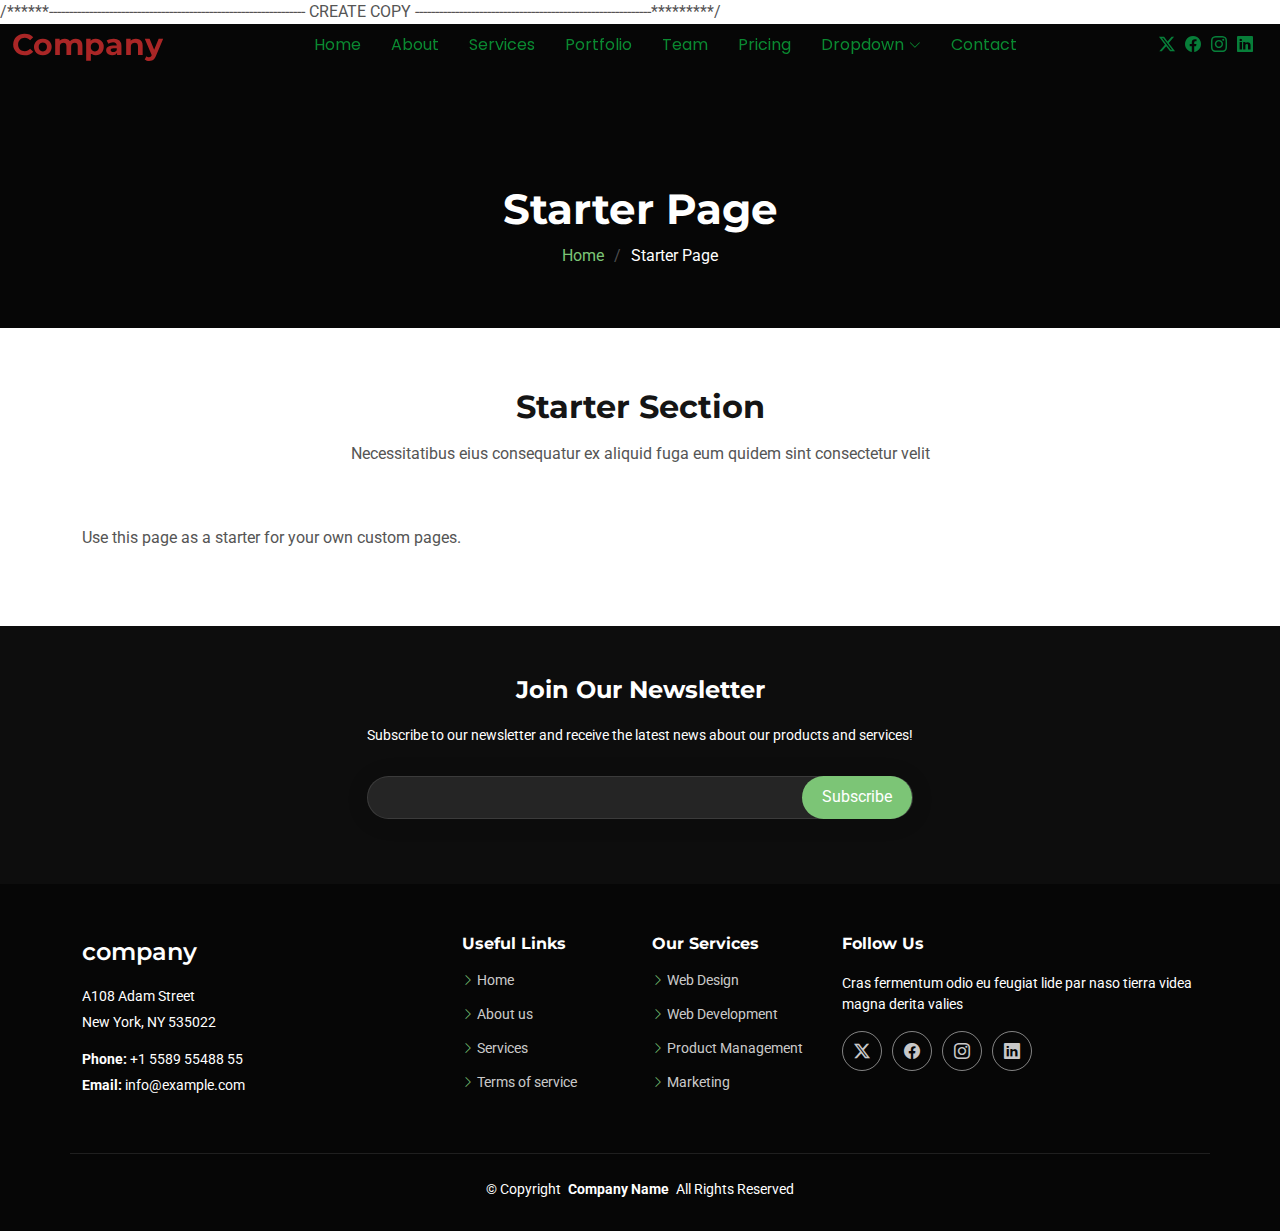
<file: addnewpage.html>
/******----------------------------------------------------------------
CREATE COPY   
-----------------------------------------------------------*********/
<!DOCTYPE html>
<html lang="en">

<head>
  <meta charset="utf-8">
  <meta content="width=device-width, initial-scale=1.0" name="viewport">
  <title>Starter Page</title>
  <meta name="description" content="">
  <meta name="keywords" content="">

  <!-- Favicons -->
  <link href="assets/img/favicon.png" rel="icon">
  <link href="assets/img/apple-touch-icon.png" rel="apple-touch-icon">

  <!-- Fonts -->
  <link href="https://fonts.googleapis.com" rel="preconnect">
  <link href="https://fonts.gstatic.com" rel="preconnect" crossorigin>
  <link href="https://fonts.googleapis.com/css2?family=Roboto:ital,wght@0,100;0,300;0,400;0,500;0,700;0,900;1,100;1,300;1,400;1,500;1,700;1,900&family=Montserrat:ital,wght@0,100;0,200;0,300;0,400;0,500;0,600;0,700;0,800;0,900;1,100;1,200;1,300;1,400;1,500;1,600;1,700;1,800;1,900&family=Poppins:ital,wght@0,100;0,200;0,300;0,400;0,500;0,600;0,700;0,800;0,900;1,100;1,200;1,300;1,400;1,500;1,600;1,700;1,800;1,900&display=swap" rel="stylesheet">

  <!-- Vendor CSS Files -->
  <link href="assets/vendor/bootstrap/css/bootstrap.min.css" rel="stylesheet">
  <link href="assets/vendor/bootstrap-icons/bootstrap-icons.css" rel="stylesheet">
  <link href="assets/vendor/aos/aos.css" rel="stylesheet">
  <link href="assets/vendor/swiper/swiper-bundle.min.css" rel="stylesheet">
  <link href="assets/vendor/glightbox/css/glightbox.min.css" rel="stylesheet">

  <!-- Main CSS File -->
  <link href="assets/css/main.css" rel="stylesheet">

</head>

<body class="starter-page-page">

  <header id="header" class="header d-flex align-items-center fixed-top">
    <div class="container-fluid position-relative d-flex align-items-center justify-content-between">

      <a href="index.html" class="logo d-flex align-items-center me-auto me-xl-0">
        <!-- Uncomment the line below if you also wish to use an image logo -->
        <!-- <img src="assets/img/logo.png" alt=""> -->
        <h1 class="sitename">Company</h1>
      </a>

      <nav id="navmenu" class="navmenu">
        <ul>
          <li><a href="#hero">Home</a></li>
          <li><a href="#about">About</a></li>
          <li><a href="#services">Services</a></li>
          <li><a href="#portfolio">Portfolio</a></li>
          <li><a href="#team">Team</a></li>
          <li><a href="#pricing">Pricing</a></li>
          <li class="dropdown"><a href="#"><span>Dropdown</span> <i class="bi bi-chevron-down toggle-dropdown"></i></a>
            <ul>
              <li><a href="#">Dropdown 1</a></li>
              <li class="dropdown"><a href="#"><span>Deep Dropdown</span> <i class="bi bi-chevron-down toggle-dropdown"></i></a>
                <ul>
                  <li><a href="#">Deep Dropdown 1</a></li>
                  <li><a href="#">Deep Dropdown 2</a></li>
                  <li><a href="#">Deep Dropdown 3</a></li>
                  <li><a href="#">Deep Dropdown 4</a></li>
                  <li><a href="#">Deep Dropdown 5</a></li>
                </ul>
              </li>
              <li><a href="#">Dropdown 2</a></li>
              <li><a href="#">Dropdown 3</a></li>
              <li><a href="#">Dropdown 4</a></li>
            </ul>
          </li>
          <li><a href="#contact">Contact</a></li>
        </ul>
        <i class="mobile-nav-toggle d-xl-none bi bi-list"></i>
      </nav>

      <div class="header-social-links">
        <a href="#" class="twitter"><i class="bi bi-twitter-x"></i></a>
        <a href="#" class="facebook"><i class="bi bi-facebook"></i></a>
        <a href="#" class="instagram"><i class="bi bi-instagram"></i></a>
        <a href="#" class="linkedin"><i class="bi bi-linkedin"></i></a>
      </div>

    </div>
  </header>

  <main class="main">

    <!-- Page Title -->
    <div class="page-title dark-background">
      <div class="container">
        <h1>Starter Page</h1>
        <nav class="breadcrumbs">
          <ol>
            <li><a href="index.html">Home</a></li>
            <li class="current">Starter Page</li>
          </ol>
        </nav>
      </div>
    </div><!-- End Page Title -->

    <!-- Starter Section Section -->
    <section id="starter-section" class="starter-section section">

      <!-- Section Title -->
      <div class="container section-title" data-aos="fade-up">
        <h2>Starter Section</h2>
        <p>Necessitatibus eius consequatur ex aliquid fuga eum quidem sint consectetur velit</p>
      </div><!-- End Section Title -->

      <div class="container" data-aos="fade-up">
        <p>Use this page as a starter for your own custom pages.</p>
      </div>

    </section><!-- /Starter Section Section -->

  </main>

  <footer id="footer" class="footer dark-background">

    <div class="footer-newsletter">
      <div class="container">
        <div class="row justify-content-center text-center">
          <div class="col-lg-6">
            <h4>Join Our Newsletter</h4>
            <p>Subscribe to our newsletter and receive the latest news about our products and services!</p>
            <form action="forms/newsletter.php" method="post" class="php-email-form">
              <div class="newsletter-form"><input type="email" name="email"><input type="submit" value="Subscribe"></div>
              <div class="loading">Loading</div>
              <div class="error-message"></div>
              <div class="sent-message">Your subscription request has been sent. Thank you!</div>
            </form>
          </div>
        </div>
      </div>
    </div>

    <div class="container footer-top">
      <div class="row gy-4">
        <div class="col-lg-4 col-md-6 footer-about">
          <a href="index.html" class="d-flex align-items-center">
            <span class="sitename">company</span>
          </a>
          <div class="footer-contact pt-3">
            <p>A108 Adam Street</p>
            <p>New York, NY 535022</p>
            <p class="mt-3"><strong>Phone:</strong> <span>+1 5589 55488 55</span></p>
            <p><strong>Email:</strong> <span>info@example.com</span></p>
          </div>
        </div>

        <div class="col-lg-2 col-md-3 footer-links">
          <h4>Useful Links</h4>
          <ul>
            <li><i class="bi bi-chevron-right"></i> <a href="#">Home</a></li>
            <li><i class="bi bi-chevron-right"></i> <a href="#">About us</a></li>
            <li><i class="bi bi-chevron-right"></i> <a href="#">Services</a></li>
            <li><i class="bi bi-chevron-right"></i> <a href="#">Terms of service</a></li>
          </ul>
        </div>

        <div class="col-lg-2 col-md-3 footer-links">
          <h4>Our Services</h4>
          <ul>
            <li><i class="bi bi-chevron-right"></i> <a href="#">Web Design</a></li>
            <li><i class="bi bi-chevron-right"></i> <a href="#">Web Development</a></li>
            <li><i class="bi bi-chevron-right"></i> <a href="#">Product Management</a></li>
            <li><i class="bi bi-chevron-right"></i> <a href="#">Marketing</a></li>
          </ul>
        </div>

        <div class="col-lg-4 col-md-12">
          <h4>Follow Us</h4>
          <p>Cras fermentum odio eu feugiat lide par naso tierra videa magna derita valies</p>
          <div class="social-links d-flex">
            <a href=""><i class="bi bi-twitter-x"></i></a>
            <a href=""><i class="bi bi-facebook"></i></a>
            <a href=""><i class="bi bi-instagram"></i></a>
            <a href=""><i class="bi bi-linkedin"></i></a>
          </div>
        </div>

      </div>
    </div>

    <div class="container copyright text-center mt-4">
      <p>© <span>Copyright</span> <strong class="px-1 sitename">Company Name</strong> <span>All Rights Reserved</span></p>
      <div class="credits">
        <!--Designed by <a href="https://mysite.com/">Marly Alexis</a> -->
      </div>
    </div>

  </footer>

  <!-- Scroll Top -->
  <a href="#" id="scroll-top" class="scroll-top d-flex align-items-center justify-content-center"><i class="bi bi-arrow-up-short"></i></a>

  <!-- Preloader -->
  <div id="preloader"></div>

  <!-- Vendor JS Files -->
  <script src="assets/vendor/bootstrap/js/bootstrap.bundle.min.js"></script>
  <script src="assets/vendor/php-email-form/validate.js"></script>
  <script src="assets/vendor/aos/aos.js"></script>
  <script src="assets/vendor/swiper/swiper-bundle.min.js"></script>
  <script src="assets/vendor/glightbox/js/glightbox.min.js"></script>
  <script src="assets/vendor/imagesloaded/imagesloaded.pkgd.min.js"></script>
  <script src="assets/vendor/isotope-layout/isotope.pkgd.min.js"></script>

  <!-- Main JS File -->
  <script src="assets/js/main.js"></script>

</body>

</html>
</file>
<file: assets/css/main.css>
/**
test
*/

/*--------------------------------------------------------------
# Font & Color Variables
# Help: https://bootstrapmade.com/color-system/
--------------------------------------------------------------*/
/* Fonts */
:root {
  --default-font: "Roboto",  system-ui, -apple-system, "Segoe UI", Roboto, "Helvetica Neue", Arial, "Noto Sans", "Liberation Sans", sans-serif, "Apple Color Emoji", "Segoe UI Emoji", "Segoe UI Symbol", "Noto Color Emoji";
  --heading-font: "Montserrat",  sans-serif;
  --nav-font: "Poppins",  sans-serif;
}

/* Global Colors - The following color variables are used throughout the website. Updating them here will change the color scheme of the entire website */
:root { 
  --background-color: #ffffff; /* Background color for the entire website, including individual sections */
  --default-color: #555555; /* Default color used for the majority of the text content across the entire website */
  --heading-color: #151515; /* Color for headings, subheadings and title throughout the website */
  --accent-color: #7cc576; /* Accent color that represents your brand on the website. It's used for buttons, links, and other elements that need to stand out */
  --surface-color: #ffffff; /* The surface color is used as a background of boxed elements within sections, such as cards, icon boxes, or other elements that require a visual separation from the global background. */
  --contrast-color: #ffffff; /* Contrast color for text, ensuring readability against backgrounds of accent, heading, or default colors. */
}

/* Nav Menu Colors - The following color variables are used specifically for the navigation menu. They are separate from the global colors to allow for more customization options */
:root {
  --nav-color: rgba(13, 223, 76, 0.605);  /* The default color of the main navmenu links */
  --nav-hover-color: #7cc576; /* Applied to main navmenu links when they are hovered over or active */
  --nav-mobile-background-color: #ffffff; /* Used as the background color for mobile navigation menu */
  --nav-dropdown-background-color: #ffffff; /* Used as the background color for dropdown items that appear when hovering over primary navigation items */
  --nav-dropdown-color: #555555; /* Used for navigation links of the dropdown items in the navigation menu. */
  --nav-dropdown-hover-color: #7cc576; /* Similar to --nav-hover-color, this color is applied to dropdown navigation links when they are hovered over. */
}

/* Color Presets - These classes override global colors when applied to any section or element, providing reuse of the sam color scheme. */

.light-background {
  --background-color: #f9f9f9;
  --surface-color: #ffffff;
}

.dark-background {
  --background-color: #060606;
  --default-color: #ffffff;
  --heading-color: #ffffff;
  --surface-color: #252525;
  --contrast-color: #ffffff;
}

/* Smooth scroll */
:root {
  scroll-behavior: smooth;
}

/*--------------------------------------------------------------
# General Styling & Shared Classes
--------------------------------------------------------------*/
body {
  color: var(--default-color);
  background-color: var(--background-color);
  font-family: var(--default-font);
}

a {
  color: var(--accent-color);
  text-decoration: none;
  transition: 0.3s;
}

a:hover {
  color: color-mix(in srgb, var(--accent-color), transparent 25%);
  text-decoration: none;
}

h1,
h2,
h3,
h4,
h5,
h6 {
  color: var(--heading-color);
  font-family: var(--heading-font);
}

/* PHP Email Form Messages
------------------------------*/
.php-email-form .error-message {
  display: none;
  background: #df1529;
  color: #ffffff;
  text-align: left;
  padding: 15px;
  margin-bottom: 24px;
  font-weight: 600;
}

.php-email-form .sent-message {
  display: none;
  color: #ffffff;
  background: #059652;
  text-align: center;
  padding: 15px;
  margin-bottom: 24px;
  font-weight: 600;
}

.php-email-form .loading {
  display: none;
  background: var(--surface-color);
  text-align: center;
  padding: 15px;
  margin-bottom: 24px;
}

.php-email-form .loading:before {
  content: "";
  display: inline-block;
  border-radius: 50%;
  width: 24px;
  height: 24px;
  margin: 0 10px -6px 0;
  border: 3px solid var(--accent-color);
  border-top-color: var(--surface-color);
  animation: php-email-form-loading 1s linear infinite;
}

@keyframes php-email-form-loading {
  0% {
    transform: rotate(0deg);
  }

  100% {
    transform: rotate(360deg);
  }
}

/*--------------------------------------------------------------
# Global Header
--------------------------------------------------------------*/
.header {
  --background-color: rgba(0, 0, 0, 0);
  --default-color: #08cf5b;
  --heading-color: #aa2626;
  color: var(--default-color);
  background-color: var(--background-color);
  padding: 15px 0;
  transition: all 0.5s;
  z-index: 997;
}

.header .logo {
  line-height: 1;
}

.header .logo img {
  max-height: 36px;
  margin-right: 8px;
}

.header .logo h1 {
  font-size: 30px;
  margin: 0;
  font-weight: 700;
  color: var(--heading-color);
}

.header .header-social-links {
  padding-right: 15px;
}

.header .header-social-links a {
  color: color-mix(in srgb, var(--default-color), transparent 40%);
  padding-left: 6px;
  display: inline-block;
  transition: 0.3s;
  font-size: 16px;
}

.header .header-social-links a:hover {
  color: var(--accent-color);
}

.header .header-social-links a i {
  line-height: 0px;
}

@media (max-width: 1200px) {
  .header .logo {
    order: 1;
  }

  .header .header-social-links {
    order: 2;
  }

  .header .navmenu {
    order: 3;
  }
}

/* Global Header on Scroll
------------------------------*/
.scrolled .header {
  --background-color: rgba(0, 0, 0, 0.8);
}

/*--------------------------------------------------------------
# Navigation Menu
--------------------------------------------------------------*/
/* Navmenu - Desktop */
@media (min-width: 1200px) {
  .navmenu {
    padding: 0;
  }

  .navmenu ul {
    margin: 0;
    padding: 0;
    display: flex;
    list-style: none;
    align-items: center;
  }

  .navmenu li {
    position: relative;
  }

  .navmenu a,
  .navmenu a:focus {
    color: var(--nav-color);
    padding: 18px 15px;
    font-size: 16px;
    font-family: var(--nav-font);
    font-weight: 400;
    display: flex;
    align-items: center;
    justify-content: space-between;
    white-space: nowrap;
    transition: 0.3s;
  }

  .navmenu a i,
  .navmenu a:focus i {
    font-size: 12px;
    line-height: 0;
    margin-left: 5px;
    transition: 0.3s;
  }

  .navmenu li:last-child a {
    padding-right: 0;
  }

  .navmenu li:hover>a,
  .navmenu .active,
  .navmenu .active:focus {
    color: var(--nav-hover-color);
  }

  .navmenu .dropdown ul {
    margin: 0;
    padding: 10px 0;
    background: var(--nav-dropdown-background-color);
    display: block;
    position: absolute;
    visibility: hidden;
    left: 14px;
    top: 130%;
    opacity: 0;
    transition: 0.3s;
    border-radius: 4px;
    z-index: 99;
    box-shadow: 0px 0px 30px rgba(0, 0, 0, 0.1);
  }

  .navmenu .dropdown ul li {
    min-width: 200px;
  }

  .navmenu .dropdown ul a {
    padding: 10px 20px;
    font-size: 15px;
    text-transform: none;
    color: var(--nav-dropdown-color);
  }

  .navmenu .dropdown ul a i {
    font-size: 12px;
  }

  .navmenu .dropdown ul a:hover,
  .navmenu .dropdown ul .active:hover,
  .navmenu .dropdown ul li:hover>a {
    color: var(--nav-dropdown-hover-color);
  }

  .navmenu .dropdown:hover>ul {
    opacity: 1;
    top: 100%;
    visibility: visible;
  }

  .navmenu .dropdown .dropdown ul {
    top: 0;
    left: -90%;
    visibility: hidden;
  }

  .navmenu .dropdown .dropdown:hover>ul {
    opacity: 1;
    top: 0;
    left: -100%;
    visibility: visible;
  }
}

/* Navmenu - Mobile */
@media (max-width: 1199px) {
  .mobile-nav-toggle {
    color: var(--nav-color);
    font-size: 28px;
    line-height: 0;
    margin-right: 10px;
    cursor: pointer;
    transition: color 0.3s;
  }

  .navmenu {
    padding: 0;
    z-index: 9997;
  }

  .navmenu ul {
    display: none;
    position: absolute;
    inset: 60px 20px 20px 20px;
    padding: 10px 0;
    margin: 0;
    border-radius: 6px;
    background-color: var(--nav-mobile-background-color);
    overflow-y: auto;
    transition: 0.3s;
    z-index: 9998;
    box-shadow: 0px 0px 30px rgba(0, 0, 0, 0.1);
  }

  .navmenu a,
  .navmenu a:focus {
    color: var(--nav-dropdown-color);
    padding: 10px 20px;
    font-family: var(--nav-font);
    font-size: 17px;
    font-weight: 500;
    display: flex;
    align-items: center;
    justify-content: space-between;
    white-space: nowrap;
    transition: 0.3s;
  }

  .navmenu a i,
  .navmenu a:focus i {
    font-size: 12px;
    line-height: 0;
    margin-left: 5px;
    width: 30px;
    height: 30px;
    display: flex;
    align-items: center;
    justify-content: center;
    border-radius: 50%;
    transition: 0.3s;
    background-color: color-mix(in srgb, var(--accent-color), transparent 90%);
  }

  .navmenu a i:hover,
  .navmenu a:focus i:hover {
    background-color: var(--accent-color);
    color: var(--contrast-color);
  }

  .navmenu a:hover,
  .navmenu .active,
  .navmenu .active:focus {
    color: var(--nav-dropdown-hover-color);
  }

  .navmenu .active i,
  .navmenu .active:focus i {
    background-color: var(--accent-color);
    color: var(--contrast-color);
    transform: rotate(180deg);
  }

  .navmenu .dropdown ul {
    position: static;
    display: none;
    z-index: 99;
    padding: 10px 0;
    margin: 10px 20px;
    background-color: var(--nav-dropdown-background-color);
    border: 1px solid color-mix(in srgb, var(--default-color), transparent 90%);
    box-shadow: none;
    transition: all 0.5s ease-in-out;
  }

  .navmenu .dropdown ul ul {
    background-color: rgba(33, 37, 41, 0.1);
  }

  .navmenu .dropdown>.dropdown-active {
    display: block;
    background-color: rgba(33, 37, 41, 0.03);
  }

  .mobile-nav-active {
    overflow: hidden;
  }

  .mobile-nav-active .mobile-nav-toggle {
    color: #fff;
    position: absolute;
    font-size: 32px;
    top: 15px;
    right: 15px;
    margin-right: 0;
    z-index: 9999;
  }

  .mobile-nav-active .navmenu {
    position: fixed;
    overflow: hidden;
    inset: 0;
    background: rgba(33, 37, 41, 0.8);
    transition: 0.3s;
  }

  .mobile-nav-active .navmenu>ul {
    display: block;
  }
}

/*--------------------------------------------------------------
# Global Footer
--------------------------------------------------------------*/
.footer {
  color: var(--default-color);
  background-color: var(--background-color);
  font-size: 14px;
  position: relative;
}

.footer .footer-newsletter {
  background-color: color-mix(in srgb, var(--default-color), transparent 97%);
  padding: 50px 0;
}

.footer .footer-newsletter h4 {
  font-size: 24px;
}

.footer .footer-newsletter .newsletter-form {
  margin-top: 30px;
  margin-bottom: 15px;
  padding: 6px 8px;
  position: relative;
  border-radius: 4px;
  background-color: var(--surface-color);
  border: 1px solid color-mix(in srgb, var(--default-color), transparent 90%);
  box-shadow: 0px 2px 25px rgba(0, 0, 0, 0.1);
  display: flex;
  transition: 0.3s;
  border-radius: 50px;
}

.footer .footer-newsletter .newsletter-form:focus-within {
  border-color: var(--accent-color);
}

.footer .footer-newsletter .newsletter-form input[type=email] {
  border: 0;
  padding: 4px;
  width: 100%;
  background-color: var(--surface-color);
  color: var(--default-color);
}

.footer .footer-newsletter .newsletter-form input[type=email]:focus-visible {
  outline: none;
}

.footer .footer-newsletter .newsletter-form input[type=submit] {
  border: 0;
  font-size: 16px;
  padding: 0 20px;
  margin: -7px -8px -7px 0;
  background: var(--accent-color);
  color: var(--contrast-color);
  transition: 0.3s;
  border-radius: 50px;
}

.footer .footer-newsletter .newsletter-form input[type=submit]:hover {
  background: color-mix(in srgb, var(--accent-color), transparent 20%);
}

.footer .footer-top {
  padding-top: 50px;
}

.footer .social-links a {
  display: flex;
  align-items: center;
  justify-content: center;
  width: 40px;
  height: 40px;
  border-radius: 50%;
  border: 1px solid color-mix(in srgb, var(--default-color), transparent 50%);
  font-size: 16px;
  color: color-mix(in srgb, var(--default-color), transparent 20%);
  margin-right: 10px;
  transition: 0.3s;
}

.footer .social-links a:hover {
  color: var(--accent-color);
  border-color: var(--accent-color);
}

.footer h4 {
  font-size: 16px;
  font-weight: bold;
  position: relative;
  padding-bottom: 12px;
}

.footer .footer-links {
  margin-bottom: 30px;
}

.footer .footer-links ul {
  list-style: none;
  padding: 0;
  margin: 0;
}

.footer .footer-links ul i {
  margin-right: 3px;
  font-size: 12px;
  line-height: 0;
  color: var(--accent-color);
}

.footer .footer-links ul li {
  padding: 10px 0;
  display: flex;
  align-items: center;
}

.footer .footer-links ul li:first-child {
  padding-top: 0;
}

.footer .footer-links ul a {
  display: inline-block;
  color: color-mix(in srgb, var(--default-color), transparent 20%);
  line-height: 1;
}

.footer .footer-links ul a:hover {
  color: var(--accent-color);
}

.footer .footer-about a {
  color: var(--heading-color);
  font-size: 24px;
  font-weight: 600;
  font-family: var(--heading-font);
}

.footer .footer-contact p {
  margin-bottom: 5px;
}

.footer .copyright {
  padding: 25px 0;
  border-top: 1px solid color-mix(in srgb, var(--default-color), transparent 90%);
}

.footer .copyright p {
  margin-bottom: 0;
}

.footer .credits {
  margin-top: 6px;
  font-size: 13px;
}

/*--------------------------------------------------------------
# Preloader
--------------------------------------------------------------*/
#preloader {
  position: fixed;
  inset: 0;
  z-index: 9999;
  overflow: hidden;
  background-color: var(--background-color);
  transition: all 0.6s ease-out;
}

#preloader:before {
  content: "";
  position: fixed;
  top: calc(50% - 30px);
  left: calc(50% - 30px);
  border: 6px solid var(--accent-color);
  border-top-color: color-mix(in srgb, var(--accent-color), transparent 90%);
  border-radius: 50%;
  width: 60px;
  height: 60px;
  animation: animate-preloader 1s linear infinite;
}

@keyframes animate-preloader {
  0% {
    transform: rotate(0deg);
  }

  100% {
    transform: rotate(360deg);
  }
}

/*--------------------------------------------------------------
# Scroll Top Button
--------------------------------------------------------------*/
.scroll-top {
  position: fixed;
  visibility: hidden;
  opacity: 0;
  right: 15px;
  bottom: 15px;
  z-index: 99999;
  background-color: var(--accent-color);
  width: 40px;
  height: 40px;
  border-radius: 4px;
  transition: all 0.4s;
}

.scroll-top i {
  font-size: 24px;
  color: var(--contrast-color);
  line-height: 0;
}

.scroll-top:hover {
  background-color: color-mix(in srgb, var(--accent-color), transparent 20%);
  color: var(--contrast-color);
}

.scroll-top.active {
  visibility: visible;
  opacity: 1;
}

/*--------------------------------------------------------------
# Disable aos animation delay on mobile devices
--------------------------------------------------------------*/
@media screen and (max-width: 768px) {
  [data-aos-delay] {
    transition-delay: 0 !important;
  }
}

/*--------------------------------------------------------------
# Global Page Titles & Breadcrumbs
--------------------------------------------------------------*/
.page-title {
  color: var(--default-color);
  background-color: var(--background-color);
  padding: 160px 0 60px 0;
  text-align: center;
  position: relative;
}

.page-title h1 {
  font-size: 42px;
  font-weight: 700;
  margin-bottom: 10px;
}

.page-title .breadcrumbs ol {
  display: flex;
  flex-wrap: wrap;
  list-style: none;
  justify-content: center;
  padding: 0;
  margin: 0;
  font-size: 16px;
  font-weight: 400;
}

.page-title .breadcrumbs ol li+li {
  padding-left: 10px;
}

.page-title .breadcrumbs ol li+li::before {
  content: "/";
  display: inline-block;
  padding-right: 10px;
  color: color-mix(in srgb, var(--default-color), transparent 70%);
}

/*--------------------------------------------------------------
# Global Sections
--------------------------------------------------------------*/
section,
.section {
  color: var(--default-color);
  background-color: var(--background-color);
  padding: 60px 0;
  scroll-margin-top: 90px;
  overflow: clip;
}

@media (max-width: 1199px) {

  section,
  .section {
    scroll-margin-top: 66px;
  }
}

/*--------------------------------------------------------------
# Global Section Titles
--------------------------------------------------------------*/
.section-title {
  text-align: center;
  padding-bottom: 60px;
  position: relative;
}

.section-title h2 {
  font-size: 32px;
  font-weight: 700;
  margin-bottom: 15px;
}

.section-title p {
  margin-bottom: 0;
}

/*--------------------------------------------------------------
# Hero Section
--------------------------------------------------------------*/
#animated-text {
  font-size: 24px;
  color: rgb(0, 0, 0);
  transition: opacity 0.5s ease-in-out;
}

.hero {
  width: 100%;
  min-height: 100vh;
  position: relative;
  padding: 80px 0;
  display: flex;
  align-items: center;
  justify-content: center;
  background: url(../img/hero-bg.png);
}

.hero .container {
  position: relative;
  z-index: 3;
}

.hero h2 {
  margin: 0;
  font-size: 48px;
  font-weight: 700;
}

.hero p {
  margin: 10px 0 0 0;
  font-size: 24px;
  color: var(--heading-color);
}

.hero .btn-get-started {
  color: var(--default-color);
  background-color: var(--accent-color);
  font-weight: 400;
  font-size: 15px;
  letter-spacing: 1px;
  display: inline-block;
  text-transform: uppercase;
  padding: 12px 40px;
  margin: 30px 0 0 0;
  border-radius: 4px;
  transition: 0.5s;
}

.hero .btn-get-started:hover {
  background-color: color-mix(in srgb, var(--accent-color) 90%, white 15%);
}

@media (max-width: 768px) {
  .hero h2 {
    font-size: 32px;
  }

  .hero p {
    font-size: 18px;
  }
}

/*--------------------------------------------------------------
# About Section
--------------------------------------------------------------*/
.about .content h3 {
  font-size: 1.75rem;
  font-weight: 700;
}

.about .content .fst-italic {
  color: color-mix(in srgb, var(--default-color), var(--contrast-color) 50%);
}

.about .content ul {
  list-style: none;
  padding: 0;
}

.about .content ul li {
  padding: 10px 0 0 0;
  display: flex;
}

.about .content ul i {
  color: var(--accent-color);
  margin-right: 0.5rem;
  line-height: 1.2;
  font-size: 1.25rem;
}

.about .content p:last-child {
  margin-bottom: 0;
}

/*--------------------------------------------------------------
# Clients Section
--------------------------------------------------------------*/
.clients .swiper {
  padding: 10px 0;
}

.clients .swiper-wrapper {
  height: auto;
}

.clients .swiper-slide img {
  transition: 0.3s;
}

.clients .swiper-slide img:hover {
  transform: scale(1.1);
}

/*--------------------------------------------------------------
# Featured Services Section
--------------------------------------------------------------*/
.featured-services .card {
  background-color: var(--background-color);
  color: var(--default-color);
  border: none;
  position: relative;
  border-radius: 10px;
  overflow: hidden;
  min-height: 500px;
}

.featured-services .card:before {
  content: "";
  position: absolute;
  inset: 0;
  background: linear-gradient(180deg, rgba(255, 255, 255, 0) 25%, rgba(0, 0, 0, 0.9) 75%);
  z-index: 2;
}

.featured-services .card img {
  position: absolute;
  inset: 0;
  display: block;
  width: 100%;
  height: 100%;
  object-fit: cover;
  z-index: 1;
}

.featured-services .card .card-body {
  position: absolute;
  bottom: 0;
  left: 0;
  right: 0;
  z-index: 3;
  padding: 30px;
}

.featured-services .card .card-body h3 {
  font-weight: 700;
  font-size: 20px;
  margin-bottom: 0px;
  padding-left: 10px;
  border-left: 3px solid var(--accent-color);
}

.featured-services .card .card-body h3 a {
  color: var(--contrast-color);
}

.featured-services .card .card-body .card-content {
  display: grid;
  grid-template-rows: 0fr;
  transition: 0.5s ease-in-out;
  visibility: hidden;
  opacity: 0;
}

.featured-services .card .card-body .card-content p {
  font-size: 15px;
  padding-top: 10px;
  margin-bottom: 0;
  overflow: hidden;
  color: var(--contrast-color);
}

.featured-services .card:hover .card-content {
  grid-template-rows: 1fr;
  visibility: visible;
  opacity: 1;
}

/*--------------------------------------------------------------
# Call To Action Section
--------------------------------------------------------------*/
.call-to-action {
  padding: 120px 0;
  position: relative;
  clip-path: inset(0);
}

.call-to-action img {
  position: fixed;
  top: 0;
  left: 0;
  display: block;
  width: 100%;
  height: 100%;
  object-fit: cover;
  z-index: 1;
}

.call-to-action .container {
  position: relative;
  z-index: 3;
}

.call-to-action h3 {
  color: var(--default-color);
  font-size: 28px;
  font-weight: 700;
}

.call-to-action p {
  color: var(--default-color);
}

.call-to-action .cta-btn {
  font-family: var(--heading-font);
  font-weight: 500;
  font-size: 16px;
  letter-spacing: 1px;
  display: inline-block;
  padding: 12px 40px;
  border-radius: 50px;
  transition: 0.5s;
  margin: 10px;
  border: 2px solid var(--contrast-color);
  color: var(--contrast-color);
}

.call-to-action .cta-btn:hover {
  background: var(--accent-color);
  border: 2px solid var(--accent-color);
}

/*--------------------------------------------------------------
# Services Section
--------------------------------------------------------------*/
.services .service-item {
  position: relative;
  padding-top: 40px;
}

.services .service-item:before {
  content: "";
  position: absolute;
  top: 0;
  left: 0;
  right: 0;
  height: 2px;
  background: color-mix(in srgb, var(--default-color), transparent 90%);
}

.services .service-item::after {
  content: "";
  position: absolute;
  top: 0;
  left: 0;
  width: 30px;
  height: 2px;
  background: var(--accent-color);
  border-right: 5px solid var(--background-color);
}

.services .service-item .icon {
  width: 48px;
  height: 48px;
  position: relative;
  margin-right: 50px;
  line-height: 0;
}

.services .service-item .icon i {
  color: color-mix(in srgb, var(--default-color), transparent 30%);
  font-size: 56px;
  transition: ease-in-out 0.3s;
  z-index: 2;
  position: relative;
}

.services .service-item .icon:before {
  position: absolute;
  content: "";
  height: 30px;
  width: 30px;
  background: color-mix(in srgb, var(--accent-color), transparent 70%);
  border-radius: 50px;
  z-index: 1;
  bottom: -15px;
  right: -15px;
  transition: 0.3s;
}

.services .service-item .title {
  font-weight: 700;
  margin-bottom: 15px;
  font-size: 18px;
}

.services .service-item .title a {
  color: var(--heading-color);
}

.services .service-item .title a:hover {
  color: var(--accent-color);
}

.services .service-item .description {
  line-height: 24px;
  font-size: 14px;
}

/*--------------------------------------------------------------
# Portfolio Section
--------------------------------------------------------------*/
.portfolio .portfolio-filters {
  padding: 0;
  margin: 0 auto 20px auto;
  list-style: none;
  text-align: center;
}

.portfolio .portfolio-filters li {
  cursor: pointer;
  display: inline-block;
  padding: 8px 20px 10px 20px;
  margin: 0;
  font-size: 15px;
  font-weight: 500;
  line-height: 1;
  margin-bottom: 5px;
  border-radius: 50px;
  transition: all 0.3s ease-in-out;
  font-family: var(--heading-font);
}

.portfolio .portfolio-filters li:hover,
.portfolio .portfolio-filters li.filter-active {
  color: var(--contrast-color);
  background-color: var(--accent-color);
}

.portfolio .portfolio-filters li:first-child {
  margin-left: 0;
}

.portfolio .portfolio-filters li:last-child {
  margin-right: 0;
}

@media (max-width: 575px) {
  .portfolio .portfolio-filters li {
    font-size: 14px;
    margin: 0 0 10px 0;
  }
}

.portfolio .portfolio-item {
  position: relative;
  overflow: hidden;
}

.portfolio .portfolio-item .portfolio-info {
  opacity: 0;
  position: absolute;
  left: 12px;
  right: 12px;
  bottom: -100%;
  z-index: 3;
  transition: all ease-in-out 0.5s;
  background: color-mix(in srgb, var(--surface-color), transparent 10%);
  padding: 15px;
}

.portfolio .portfolio-item .portfolio-info h4 {
  font-size: 18px;
  font-weight: 600;
  padding-right: 50px;
}

.portfolio .portfolio-item .portfolio-info p {
  color: color-mix(in srgb, var(--default-color), transparent 30%);
  font-size: 14px;
  margin-bottom: 0;
  padding-right: 50px;
}

.portfolio .portfolio-item .portfolio-info .preview-link,
.portfolio .portfolio-item .portfolio-info .details-link {
  position: absolute;
  right: 50px;
  font-size: 24px;
  top: calc(50% - 14px);
  color: color-mix(in srgb, var(--default-color), transparent 30%);
  transition: 0.3s;
  line-height: 0;
}

.portfolio .portfolio-item .portfolio-info .preview-link:hover,
.portfolio .portfolio-item .portfolio-info .details-link:hover {
  color: var(--accent-color);
}

.portfolio .portfolio-item .portfolio-info .details-link {
  right: 14px;
  font-size: 28px;
}

.portfolio .portfolio-item:hover .portfolio-info {
  opacity: 1;
  bottom: 0;
}

/*--------------------------------------------------------------
# Testimonials Section
--------------------------------------------------------------*/
.testimonials {
  padding: 80px 0;
  position: relative;
}

.testimonials .testimonials-bg {
  position: absolute;
  inset: 0;
  display: block;
  width: 100%;
  height: 100%;
  object-fit: cover;
  z-index: 1;
}

.testimonials .container {
  position: relative;
  z-index: 3;
}

.testimonials .testimonials-carousel,
.testimonials .testimonials-slider {
  overflow: hidden;
}

.testimonials .testimonial-item {
  text-align: center;
}

.testimonials .testimonial-item .testimonial-img {
  width: 100px;
  border-radius: 50%;
  border: 6px solid color-mix(in srgb, var(--default-color), transparent 85%);
  margin: 0 auto;
}

.testimonials .testimonial-item h3 {
  font-size: 20px;
  font-weight: bold;
  margin: 10px 0 5px 0;
}

.testimonials .testimonial-item h4 {
  font-size: 14px;
  margin: 0 0 15px 0;
  color: color-mix(in srgb, var(--default-color), transparent 40%);
}

.testimonials .testimonial-item .stars {
  margin-bottom: 15px;
}

.testimonials .testimonial-item .stars i {
  color: #ffc107;
  margin: 0 1px;
}

.testimonials .testimonial-item .quote-icon-left,
.testimonials .testimonial-item .quote-icon-right {
  color: color-mix(in srgb, var(--default-color), transparent 40%);
  font-size: 26px;
  line-height: 0;
}

.testimonials .testimonial-item .quote-icon-left {
  display: inline-block;
  left: -5px;
  position: relative;
}

.testimonials .testimonial-item .quote-icon-right {
  display: inline-block;
  right: -5px;
  position: relative;
  top: 10px;
  transform: scale(-1, -1);
}

.testimonials .testimonial-item p {
  font-style: italic;
  margin: 0 auto 15px auto;
}

.testimonials .swiper-wrapper {
  height: auto;
}

.testimonials .swiper-pagination {
  margin-top: 20px;
  position: relative;
}

.testimonials .swiper-pagination .swiper-pagination-bullet {
  width: 12px;
  height: 12px;
  background-color: color-mix(in srgb, var(--default-color), transparent 50%);
  opacity: 0.5;
}

.testimonials .swiper-pagination .swiper-pagination-bullet-active {
  background-color: var(--default-color);
  opacity: 1;
}

@media (min-width: 992px) {
  .testimonials .testimonial-item p {
    width: 80%;
  }
}

/*--------------------------------------------------------------
# Pricing Section
--------------------------------------------------------------*/
.pricing .pricing-item {
  background-color: var(--surface-color);
  box-shadow: 0 3px 20px -2px rgba(0, 0, 0, 0.1);
  border-top: 4px solid var(--background-color);
  padding: 60px 40px;
  height: 100%;
  border-radius: 5px;
}

.pricing h3 {
  font-weight: 600;
  margin-bottom: 15px;
  font-size: 20px;
}

.pricing h4 {
  color: var(--accent-color);
  font-size: 48px;
  font-weight: 400;
  font-family: var(--heading-font);
  margin-bottom: 0;
}

.pricing h4 sup {
  font-size: 28px;
}

.pricing h4 span {
  color: color-mix(in srgb, var(--default-color), transparent 50%);
  font-size: 18px;
}

.pricing ul {
  padding: 20px 0;
  list-style: none;
  color: color-mix(in srgb, var(--default-color), transparent 30%);
  text-align: left;
  line-height: 20px;
}

.pricing ul li {
  padding: 10px 0;
  display: flex;
  align-items: center;
}

.pricing ul i {
  color: #059652;
  font-size: 24px;
  padding-right: 3px;
}

.pricing ul .na {
  color: color-mix(in srgb, var(--default-color), transparent 60%);
}

.pricing ul .na i {
  color: color-mix(in srgb, var(--default-color), transparent 60%);
}

.pricing ul .na span {
  text-decoration: line-through;
}

.pricing .buy-btn {
  color: var(--accent-color);
  display: inline-block;
  padding: 8px 35px 10px 35px;
  border-radius: 50px;
  transition: none;
  font-size: 16px;
  font-weight: 500;
  font-family: var(--heading-font);
  transition: 0.3s;
  border: 1px solid var(--accent-color);
}

.pricing .buy-btn:hover {
  background: var(--accent-color);
  color: var(--contrast-color);
}

.pricing .featured {
  border-top-color: var(--accent-color);
}

.pricing .featured .buy-btn {
  background: var(--accent-color);
  color: var(--contrast-color);
}

@media (max-width: 992px) {
  .pricing .box {
    max-width: 60%;
    margin: 0 auto 30px auto;
  }
}

@media (max-width: 767px) {
  .pricing .box {
    max-width: 80%;
    margin: 0 auto 30px auto;
  }
}

@media (max-width: 420px) {
  .pricing .box {
    max-width: 100%;
    margin: 0 auto 30px auto;
  }
}

/*--------------------------------------------------------------
# Faq Section
--------------------------------------------------------------*/
.faq .faq-container .faq-item {
  position: relative;
  padding: 20px 0;
  border-bottom: 1px solid color-mix(in srgb, var(--default-color), transparent 85%);
  overflow: hidden;
}

.faq .faq-container .faq-item:last-child {
  margin-bottom: 0;
}

.faq .faq-container .faq-item h3 {
  font-weight: 600;
  font-size: 16px;
  line-height: 24px;
  margin: 0 30px 0 0;
  transition: 0.3s;
  cursor: pointer;
  display: flex;
  align-items: center;
}

.faq .faq-container .faq-item h3 .num {
  color: var(--accent-color);
  padding-right: 5px;
}

.faq .faq-container .faq-item h3:hover {
  color: var(--accent-color);
}

.faq .faq-container .faq-item .faq-content {
  display: grid;
  grid-template-rows: 0fr;
  transition: 0.3s ease-in-out;
  visibility: hidden;
  opacity: 0;
}

.faq .faq-container .faq-item .faq-content p {
  margin-bottom: 0;
  overflow: hidden;
}

.faq .faq-container .faq-item .faq-toggle {
  position: absolute;
  top: 20px;
  right: 20px;
  font-size: 16px;
  line-height: 0;
  transition: 0.3s;
  cursor: pointer;
}

.faq .faq-container .faq-item .faq-toggle:hover {
  color: var(--accent-color);
}

.faq .faq-container .faq-active h3 {
  color: var(--accent-color);
}

.faq .faq-container .faq-active .faq-content {
  grid-template-rows: 1fr;
  visibility: visible;
  opacity: 1;
  padding-top: 10px;
}

.faq .faq-container .faq-active .faq-toggle {
  transform: rotate(90deg);
  color: var(--accent-color);
}

/*--------------------------------------------------------------
# Team Section
--------------------------------------------------------------*/
.team .team h3 {
  font-size: 20px;
}

.team .team h3 a {
  color: var(--heading-color);
}

.team .team .pic {
  margin-bottom: 30px;
}

.team .team .pic img {
  border-radius: 4px;
}

.team .team .position {
  display: block;
  margin-bottom: 20px;
  font-size: 14px;
  color: color-mix(in srgb, var(--heading-color), transparent 30%);
}

.team p {
  line-height: 1.7;
  color: var(--default-color);
}

.team .more {
  position: relative;
  padding-right: 30px;
  display: inline-block;
}

.team .more span {
  position: absolute;
  top: 50%;
  right: 0;
  font-size: 16px;
  transform: translateY(-50%);
  width: 20px;
  height: 20px;
  background: transparent;
  color: var(--contrast-color);
  line-height: 1.6;
  text-align: center;
  transition: 0.3s all ease;
}

.team .more span:before {
  position: absolute;
  top: 50%;
  left: 50%;
  transform: translate(-50%, -50%);
}

.team .more:hover {
  color: var(--contrast-color);
}

.team .more:hover span {
  background: var(--accent-color);
}

.team .more.dark {
  color: var(--default-color);
}

.team .more.dark>span {
  color: var(--default-color);
}

.team .more.dark:hover {
  color: var(--accent-color);
}

.team .more.dark:hover span {
  color: var(--contrast-color);
  background: var(--accent-color);
}

.team .swiper-wrapper {
  height: auto;
}

.team .slider-nav a {
  width: 40px;
  height: 40px;
  position: relative;
  background: var(--accent-color);
  border-radius: 4px;
  transition: 0.2s all ease;
  display: flex;
  align-items: center;
  justify-content: center;
}

.team .slider-nav a i {
  color: var(--contrast-color);
}

.team .slider-nav a:hover {
  background-color: color-mix(in srgb, var(--accent-color) 90%, white 15%);
}

.team .slider-nav a:first-child {
  margin-right: 5px;
}

/*--------------------------------------------------------------
# Contact Section
--------------------------------------------------------------*/
.contact .info-item+.info-item {
  margin-top: 40px;
}

.contact .info-item i {
  color: var(--contrast-color);
  background: var(--accent-color);
  font-size: 20px;
  width: 44px;
  height: 44px;
  display: flex;
  justify-content: center;
  align-items: center;
  border-radius: 4px;
  transition: all 0.3s ease-in-out;
  margin-right: 15px;
}

.contact .info-item h3 {
  padding: 0;
  font-size: 18px;
  font-weight: 700;
  margin-bottom: 5px;
}

.contact .info-item p {
  padding: 0;
  margin-bottom: 0;
  font-size: 14px;
}

.contact .php-email-form {
  height: 100%;
}

.contact .php-email-form input[type=text],
.contact .php-email-form input[type=email],
.contact .php-email-form textarea {
  font-size: 14px;
  padding: 10px 15px;
  box-shadow: none;
  border-radius: 0;
  color: var(--default-color);
  background-color: color-mix(in srgb, var(--background-color), transparent 50%);
  border-color: color-mix(in srgb, var(--default-color), transparent 80%);
}

.contact .php-email-form input[type=text]:focus,
.contact .php-email-form input[type=email]:focus,
.contact .php-email-form textarea:focus {
  border-color: var(--accent-color);
}

.contact .php-email-form input[type=text]::placeholder,
.contact .php-email-form input[type=email]::placeholder,
.contact .php-email-form textarea::placeholder {
  color: color-mix(in srgb, var(--default-color), transparent 70%);
}

.contact .php-email-form button[type=submit] {
  color: var(--contrast-color);
  background: var(--accent-color);
  border: 0;
  padding: 10px 30px;
  transition: 0.4s;
  border-radius: 4px;
}

.contact .php-email-form button[type=submit]:hover {
  background: color-mix(in srgb, var(--accent-color), transparent 20%);
}

/*--------------------------------------------------------------
# Portfolio Details Section
--------------------------------------------------------------*/
.portfolio-details .portfolio-details-slider img {
  width: 100%;
}

.portfolio-details .portfolio-details-slider .swiper-pagination {
  margin-top: 20px;
  position: relative;
}

.portfolio-details .portfolio-details-slider .swiper-pagination .swiper-pagination-bullet {
  width: 12px;
  height: 12px;
  background-color: color-mix(in srgb, var(--default-color), transparent 85%);
  opacity: 1;
}

.portfolio-details .portfolio-details-slider .swiper-pagination .swiper-pagination-bullet-active {
  background-color: var(--accent-color);
}

.portfolio-details .portfolio-info {
  background-color: var(--surface-color);
  padding: 30px;
  box-shadow: 0px 0 30px rgba(0, 0, 0, 0.1);
}

.portfolio-details .portfolio-info h3 {
  font-size: 22px;
  font-weight: 700;
  margin-bottom: 20px;
  padding-bottom: 20px;
  border-bottom: 1px solid color-mix(in srgb, var(--default-color), transparent 85%);
}

.portfolio-details .portfolio-info ul {
  list-style: none;
  padding: 0;
  font-size: 15px;
}

.portfolio-details .portfolio-info ul li+li {
  margin-top: 10px;
}

.portfolio-details .portfolio-description {
  padding-top: 30px;
}

.portfolio-details .portfolio-description h2 {
  font-size: 26px;
  font-weight: 700;
  margin-bottom: 20px;
}

.portfolio-details .portfolio-description p {
  padding: 0;
  color: color-mix(in srgb, var(--default-color), transparent 30%);
}

/*--------------------------------------------------------------
# Service Details Section
--------------------------------------------------------------*/
.service-details .services-list {
  background-color: var(--surface-color);
  padding: 10px 30px;
  border: 1px solid color-mix(in srgb, var(--default-color), transparent 90%);
  margin-bottom: 20px;
}

.service-details .services-list a {
  display: block;
  line-height: 1;
  padding: 8px 0 8px 15px;
  border-left: 3px solid color-mix(in srgb, var(--default-color), transparent 70%);
  margin: 20px 0;
  color: color-mix(in srgb, var(--default-color), transparent 20%);
  transition: 0.3s;
}

.service-details .services-list a.active {
  color: var(--heading-color);
  font-weight: 700;
  border-color: var(--accent-color);
}

.service-details .services-list a:hover {
  border-color: var(--accent-color);
}

.service-details .services-img {
  margin-bottom: 20px;
}

.service-details h3 {
  font-size: 26px;
  font-weight: 700;
}

.service-details h4 {
  font-size: 20px;
  font-weight: 700;
}

.service-details p {
  font-size: 15px;
}

.service-details ul {
  list-style: none;
  padding: 0;
  font-size: 15px;
}

.service-details ul li {
  padding: 5px 0;
  display: flex;
  align-items: center;
}

.service-details ul i {
  font-size: 20px;
  margin-right: 8px;
  color: var(--accent-color);
}

/*--------------------------------------------------------------
# Starter Section Section
--------------------------------------------------------------*/
.starter-section {
  /* Add your styles here */
  .header-social-links a {
    color: #b30e0e; /* Default color */
    margin: 0 10px;
    font-size: 24px;
    transition: color 0.3s ease;
}

.header-social-links a:hover {
    color: #007bff; /* Hover color */
}

}

/*--------------------------------------------------------------
# Night Mode Button
--------------------------------------------------------------*/
/* night mode button */

/* Global Colors */
:root {
  --default-font: "Roboto", system-ui, -apple-system, "Segoe UI", Roboto, "Helvetica Neue", Arial, "Noto Sans", "Liberation Sans", sans-serif, "Apple Color Emoji", "Segoe UI Emoji", "Segoe UI Symbol", "Noto Color Emoji";
  --heading-font: "Montserrat", sans-serif;
  --nav-font: "Poppins", sans-serif;
  --background-color: #ffffff;
  --default-color: #555555;
  --heading-color: #151515;
  --accent-color: #7cc576;
  --surface-color: #ffffff;
  --contrast-color: #ffffff;
}

body {
  color: var(--default-color);
  background-color: var(--background-color);
  font-family: var(--default-font);
}

/* Dark Mode */
.dark-mode {
  --background-color: #060606;  /* Dark background */
  --default-color: #ffffff;  /* Light text */
  --heading-color: #ffffff;  /* Light headings */
  --surface-color: #252525;  /* Darker surfaces */
  --contrast-color: #ffffff; /* Contrast color for dark mode */
  #animated-text {
    font-size: 24px;
    color: rgb(255, 255, 255);
    transition: opacity 0.5s ease-in-out;
  }
}

.dark-mode body {
  color: var(--default-color);
  background-color: var(--background-color);
}

.dark-mode a {
  color: var(--accent-color);
}

.dark-mode .header, .dark-mode .footer {
  background-color: var(--background-color);
}

.dark-mode h1,
.dark-mode h2,
.dark-mode h3,
.dark-mode h4,
.dark-mode h5,
.dark-mode h6 {
  color: var(--heading-color);
}

.theme-toggle {
  display: inline-block;
  position: relative;
}

.theme-switch {
  display: none;
}

.theme-slider {
  position: relative;
  width: 60px;
  height: 34px;
  background-color: #ccc;
  border-radius: 34px;
  cursor: pointer;
  transition: background-color 0.3s;
}

.theme-slider .slider {
  position: absolute;
  top: 3px;
  left: 3px;
  width: 28px;
  height: 28px;
  background-color: #000000;
  border-radius: 50%;
  transition: transform 0.3s;
  display: flex;
  align-items: center;
  justify-content: center;
}

.theme-slider i {
  color: #ffffff; /* Half-moon icon color */
  font-size: 18px;
}

.theme-switch:checked + .theme-slider {
  background-color: #3008e4; /* Background color when checked */
}

.theme-switch:checked + .theme-slider .slider {
  transform: translateX(26px);
}
</file>
